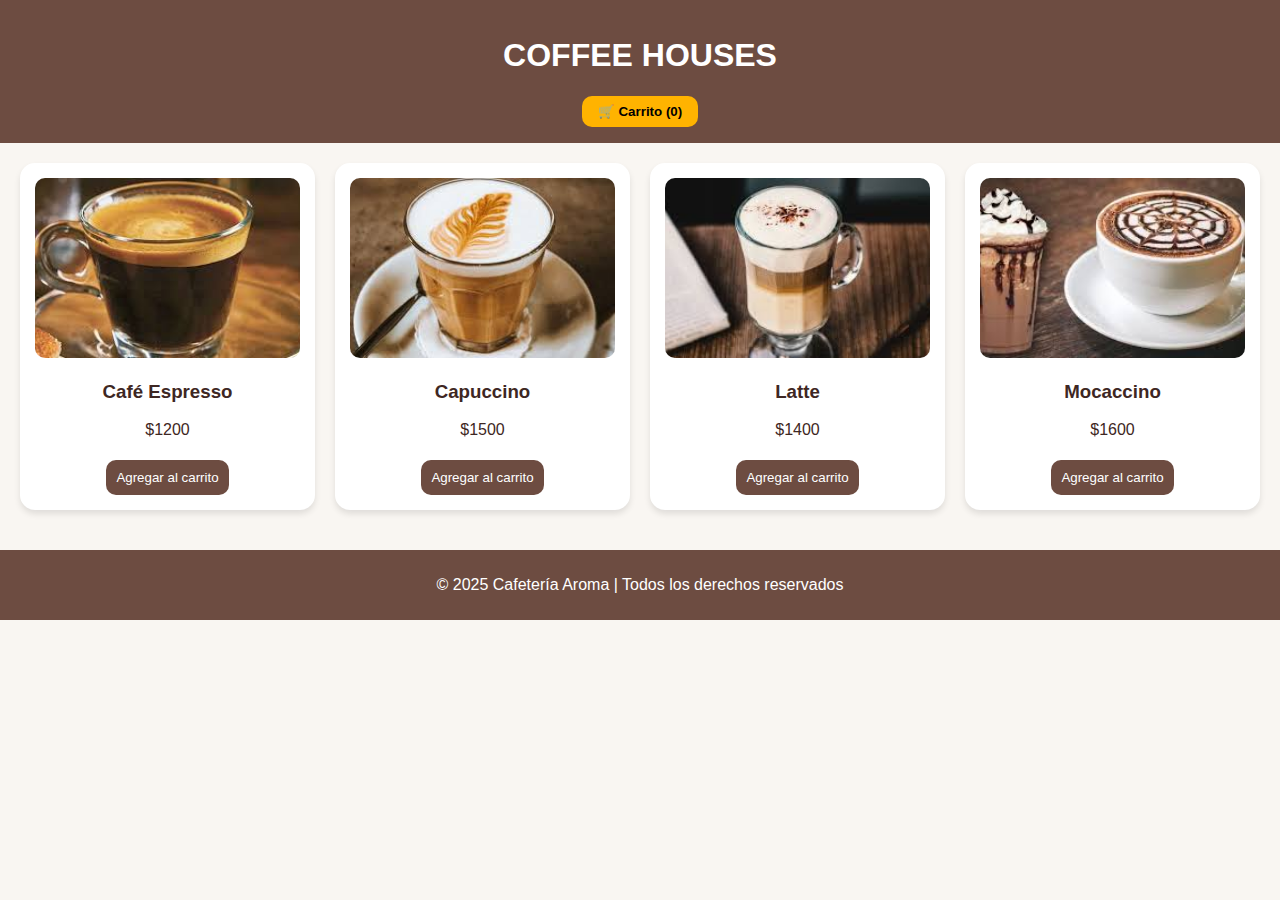
<file: index.html>
<!DOCTYPE html>
<html lang="es">
<head>
  <meta charset="UTF-8" />
  <meta name="viewport" content="width=device-width, initial-scale=1.0" />
  <title>Cafetería lautaro</title>
  <link rel="stylesheet" href="css/pagina.css" />
</head>
<body>
  <header>
    <h1>COFFEE HOUSES</h1>
    <button id="btnCarrito">🛒 Carrito (<span id="contador">0</span>)</button>
  </header>

  <main>
    <section class="productos">
      <div class="producto">
        <img src="imgcafe/cafeespresso.jfif" alt="Café Espresso">
        <h3>Café Espresso</h3>
        <p>$1200</p>
        <button class="agregar">Agregar al carrito</button>
      </div>

      <div class="producto">
        <img src="imgcafe/capuccino.jfif" alt="Capuccino">
        <h3>Capuccino</h3>
        <p>$1500</p>
        <button class="agregar">Agregar al carrito</button>
      </div>

      <div class="producto">
        <img src="imgcafe/late.jfif" alt="Latte">
        <h3>Latte</h3>
        <p>$1400</p>
        <button class="agregar">Agregar al carrito</button>
      </div>

      <div class="producto">
        <img src="imgcafe/mocaccino.jfif" alt="Mocaccino">
        <h3>Mocaccino</h3>
        <p>$1600</p>
        <button class="agregar">Agregar al carrito</button>
      </div>
    </section>
  </main>

  <div id="carrito" class="carrito">
    <h2>Tu carrito</h2>
    <ul id="listaCarrito"></ul>
    <p>Total: $<span id="total">0</span></p>
    <button id="vaciar">Vaciar carrito</button>
    <button id="cerrar">Cerrar</button>
  </div>

  <footer>
    <p>© 2025 Cafetería Aroma | Todos los derechos reservados</p>
  </footer>

  <script src="js/pagina.js"></script>
</body>
</html>
</file>
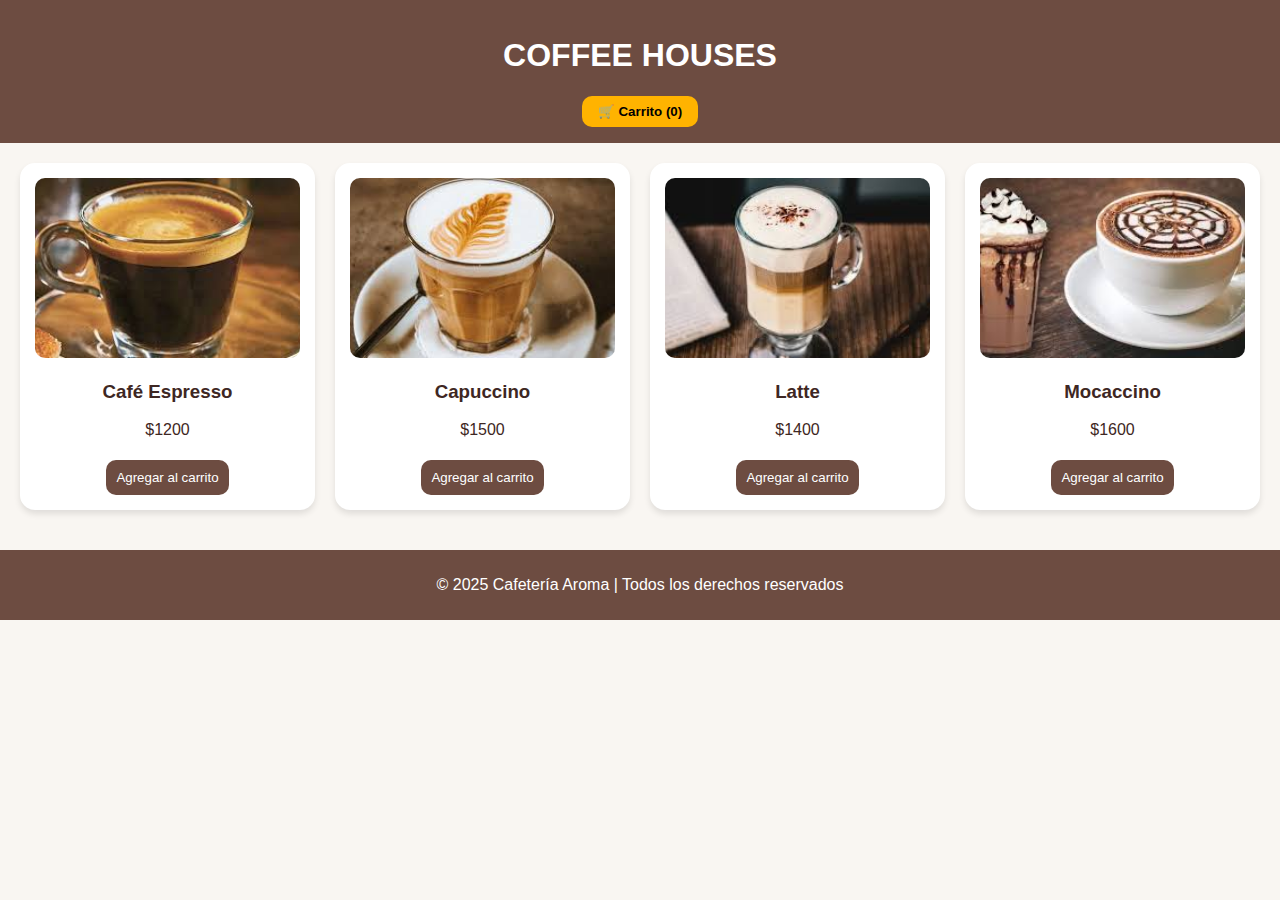
<file: pagina.html>
<!DOCTYPE html>
<html lang="es">
<head>
  <meta charset="UTF-8" />
  <meta name="viewport" content="width=device-width, initial-scale=1.0" />
  <title>Cafetería lautaro</title>
  <link rel="stylesheet" href="css/pagina.css" />
</head>
<body>
  <header>
    <h1>COFFEE HOUSES</h1>
    <button id="btnCarrito">🛒 Carrito (<span id="contador">0</span>)</button>
  </header>

  <main>
    <section class="productos">
      <div class="producto">
        <img src="imgcafe/cafeespresso.jfif" alt="Café Espresso">
        <h3>Café Espresso</h3>
        <p>$1200</p>
        <button class="agregar">Agregar al carrito</button>
      </div>

      <div class="producto">
        <img src="imgcafe/capuccino.jfif" alt="Capuccino">
        <h3>Capuccino</h3>
        <p>$1500</p>
        <button class="agregar">Agregar al carrito</button>
      </div>

      <div class="producto">
        <img src="imgcafe/late.jfif" alt="Latte">
        <h3>Latte</h3>
        <p>$1400</p>
        <button class="agregar">Agregar al carrito</button>
      </div>

      <div class="producto">
        <img src="imgcafe/mocaccino.jfif" alt="Mocaccino">
        <h3>Mocaccino</h3>
        <p>$1600</p>
        <button class="agregar">Agregar al carrito</button>
      </div>
    </section>
  </main>

  <div id="carrito" class="carrito">
    <h2>Tu carrito</h2>
    <ul id="listaCarrito"></ul>
    <p>Total: $<span id="total">0</span></p>
    <button id="vaciar">Vaciar carrito</button>
    <button id="cerrar">Cerrar</button>
  </div>

  <footer>
    <p>© 2025 Cafetería Aroma | Todos los derechos reservados</p>
  </footer>

  <script src="js/pagina.js"></script>
</body>
</html>
</file>
<file: css/pagina.css>
body {
  font-family: Arial, sans-serif;
  background-color: #f9f6f2;
  color: #3e2723;
  margin: 0;
  padding: 0;
}

header {
  background-color: #6d4c41;
  color: white;
  text-align: center;
  padding: 1rem;
  position: sticky;
  top: 0;
}

header button {
  background-color: #ffb300;
  border: none;
  padding: 0.5rem 1rem;
  border-radius: 10px;
  cursor: pointer;
  font-weight: bold;
}

.productos {
  display: grid;
  grid-template-columns: repeat(auto-fit, minmax(220px, 1fr));
  gap: 20px;
  padding: 20px;
}

.producto {
  background-color: white;
  border-radius: 15px;
  box-shadow: 0 4px 6px rgba(0,0,0,0.1);
  text-align: center;
  padding: 15px;
  transition: transform 0.2s;
}

.producto:hover {
  transform: scale(1.05);
}

.producto img {
  width: 100%;
  border-radius: 10px;
  height: 180px;
  object-fit: cover;
}

.agregar {
  background-color: #6d4c41;
  color: white;
  border: none;
  padding: 10px;
  border-radius: 10px;
  cursor: pointer;
  margin-top: 5px;
}

.agregar:hover {
  background-color: #5d4037;
}

footer {
  text-align: center;
  background-color: #6d4c41;
  color: white;
  padding: 10px;
  margin-top: 20px;
}

.carrito {
  position: fixed;
  top: 50px;
  right: 20px;
  background-color: white;
  border-radius: 15px;
  box-shadow: 0 4px 8px rgba(0,0,0,0.2);
  width: 300px;
  padding: 15px;
  display: none;
  z-index: 10;
}

.carrito h2 {
  text-align: center;
}

.carrito button {
  width: 100%;
  margin-top: 10px;
  padding: 10px;
  border: none;
  border-radius: 10px;
  cursor: pointer;
}

#vaciar {
  background-color: #d32f2f;
  color: white;
}

#cerrar {
  background-color: #9e9e9e;
  color: white;
}
</file>
